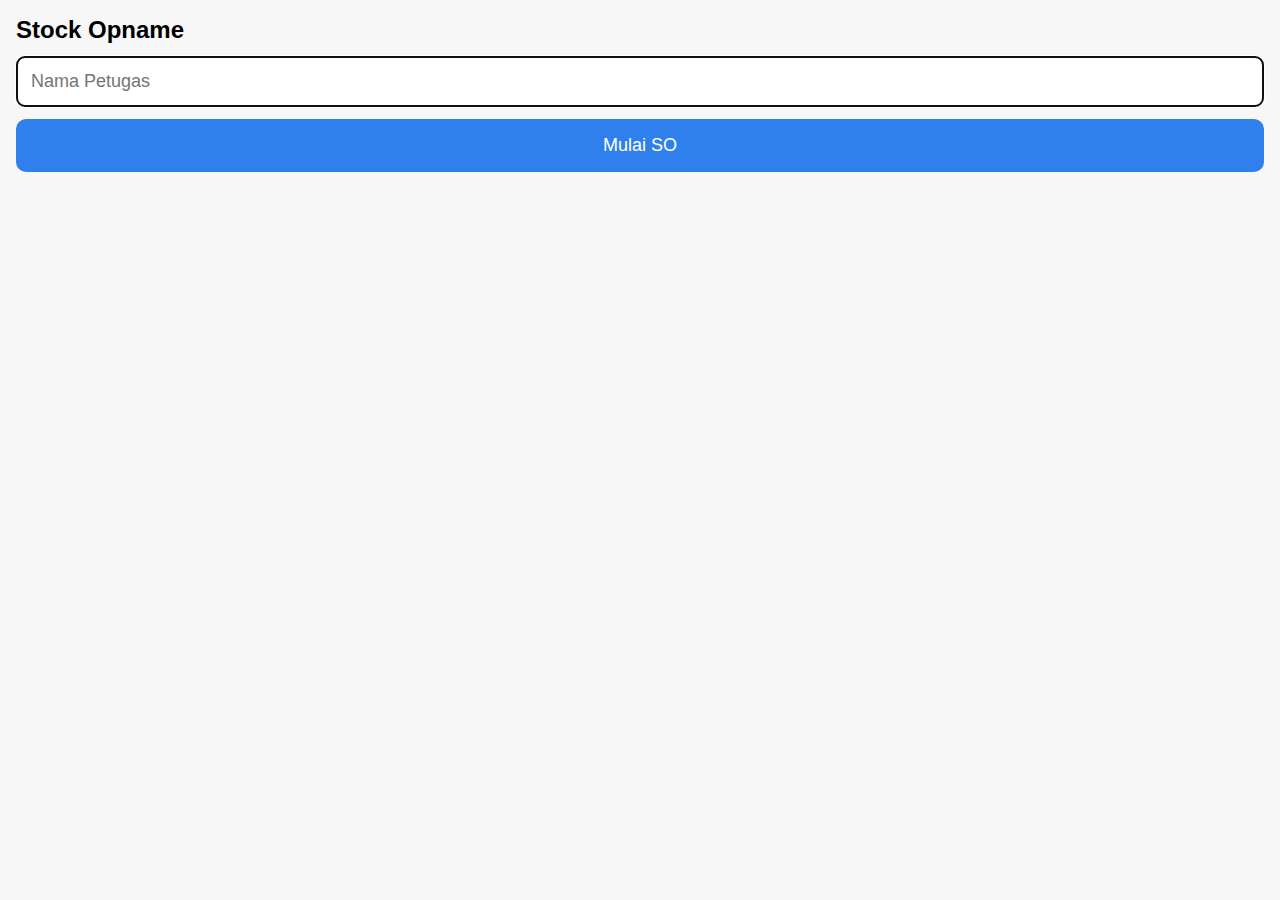
<file: index.html>
<!DOCTYPE html>
<html lang="id">
<head>
  <meta charset="UTF-8">
  <title>Mulai Stock Opname</title>

  <!-- WAJIB: supaya tampilan HP tidak kecil -->
  <meta name="viewport"
        content="width=device-width, initial-scale=1, maximum-scale=1, user-scalable=no">

  <!-- Opsional: warna status bar HP -->
  <meta name="theme-color" content="#2f80ed">

  <link rel="stylesheet" href="style.css">
</head>

<body>

  <div class="app">

    <!-- Judul di tengah -->
    <h2 class="title">Stock Opname</h2>

    <input id="petugas" placeholder="Nama Petugas" autofocus>

    <!-- Tombol tunggal -->
    <button onclick="mulai()">Mulai SO</button>

  </div>

  <!-- POPUP CUSTOM -->
<div id="popup" class="popup hidden">
  <div class="popup-box">
    <p id="popup-text">Isi nama petugas dulu</p>
    <button onclick="tutupPopup()">OK</button>
  </div>
</div>

  <script>
  function mulai(){
    const p = document.getElementById("petugas").value.trim();
    if(!p){
      tampilkanPopup("Isi nama petugas dulu");
      return;
    }

    localStorage.setItem("petugas", p);
    location.href = "scan.html";
  }

  function tampilkanPopup(teks){
    document.getElementById("popup-text").innerText = teks;
    document.getElementById("popup").classList.remove("hidden");
  }

  function tutupPopup(){
    document.getElementById("popup").classList.add("hidden");
  }
</script>


</body>

</html>
</file>
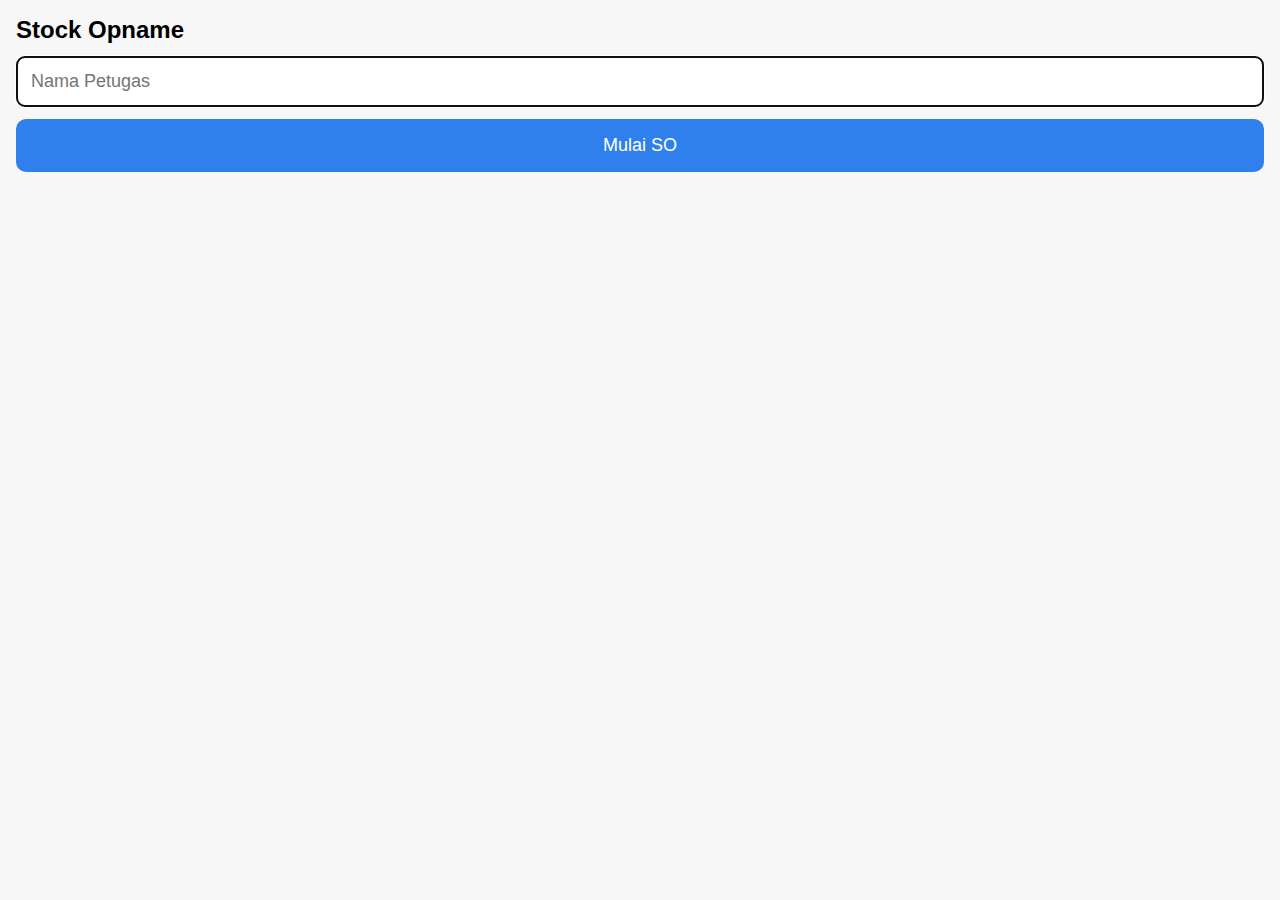
<file: scan.html>
<!DOCTYPE html>
<html lang="id">
<head>
  <meta charset="UTF-8">
  <title>Scan Produk</title>

  <!-- WAJIB untuk fullscreen & anti geser samping -->
  <meta name="viewport"
        content="width=device-width, initial-scale=1, maximum-scale=1, user-scalable=no">

  <!-- Opsional: warna status bar HP -->
  <meta name="theme-color" content="#2f80ed">

  <link rel="stylesheet" href="style.css">
</head>

<body>

  <div class="app">

    <div id="info"></div>

    <input id="barcode" placeholder="Scan Barcode" autofocus>

    <div id="nama"></div>
    <div id="status"></div>

    <input id="qty" type="number" placeholder="Qty">

    <button onclick="simpan()">Simpan</button>
    <button onclick="ganti()" class="secondary">Ganti Petugas</button>

  </div>

  <script src="scan.js"></script>
</body>

</html>
</file>
<file: style.css>
/* RESET */
* {
  box-sizing: border-box;
  margin: 0;
  padding: 0;
}

html, body {
  width: 100%;
  height: 100%;
  overflow-x: hidden;
  font-family: Arial, sans-serif;
  background: #f7f7f7;
}

/* APP */
.app {
  min-height: 100vh;
  padding: 16px;
  display: flex;
  flex-direction: column;
  gap: 12px;
}

/* INFO */
#info {
  font-size: 14px;
  color: #555;
}

/* INPUT */
input {
  width: 100%;
  padding: 14px;
  font-size: 18px;
  border-radius: 8px;
  border: 1px solid #ccc;
}

/* NAMA PRODUK */
#nama {
  text-align: center;
  font-size: 22px;
  font-weight: bold;
  color: #2f80ed;
  min-height: 32px;
}

#qoh {
  text-align: center;
  font-size: 14px;
  color: #666;
}

/* STATUS */
#status {
  font-size: 14px;
  color: #888;
  min-height: 20px;
}

/* BUTTON */
button {
  width: 100%;
  padding: 16px;
  font-size: 18px;
  border: none;
  border-radius: 10px;
  background: #2f80ed;
  color: #fff;
}

button.secondary {
  background: #e0e0e0;
  color: #333;
}

/* POPUP */
.popup {
  position: fixed;
  inset: 0;
  background: rgba(0,0,0,0.45);
  display: flex;
  align-items: center;
  justify-content: center;
  z-index: 9999;
}

.popup.hidden {
  display: none;
}

.popup-box {
  background: #fff;
  padding: 20px;
  border-radius: 14px;
  width: 90%;
  max-width: 320px;
  text-align: center;
}

.popup-box button {
  width: 100%;
  padding: 12px;
  border-radius: 10px;
  background: #2f80ed;
  color: #fff;
  border: none;
}
</file>
